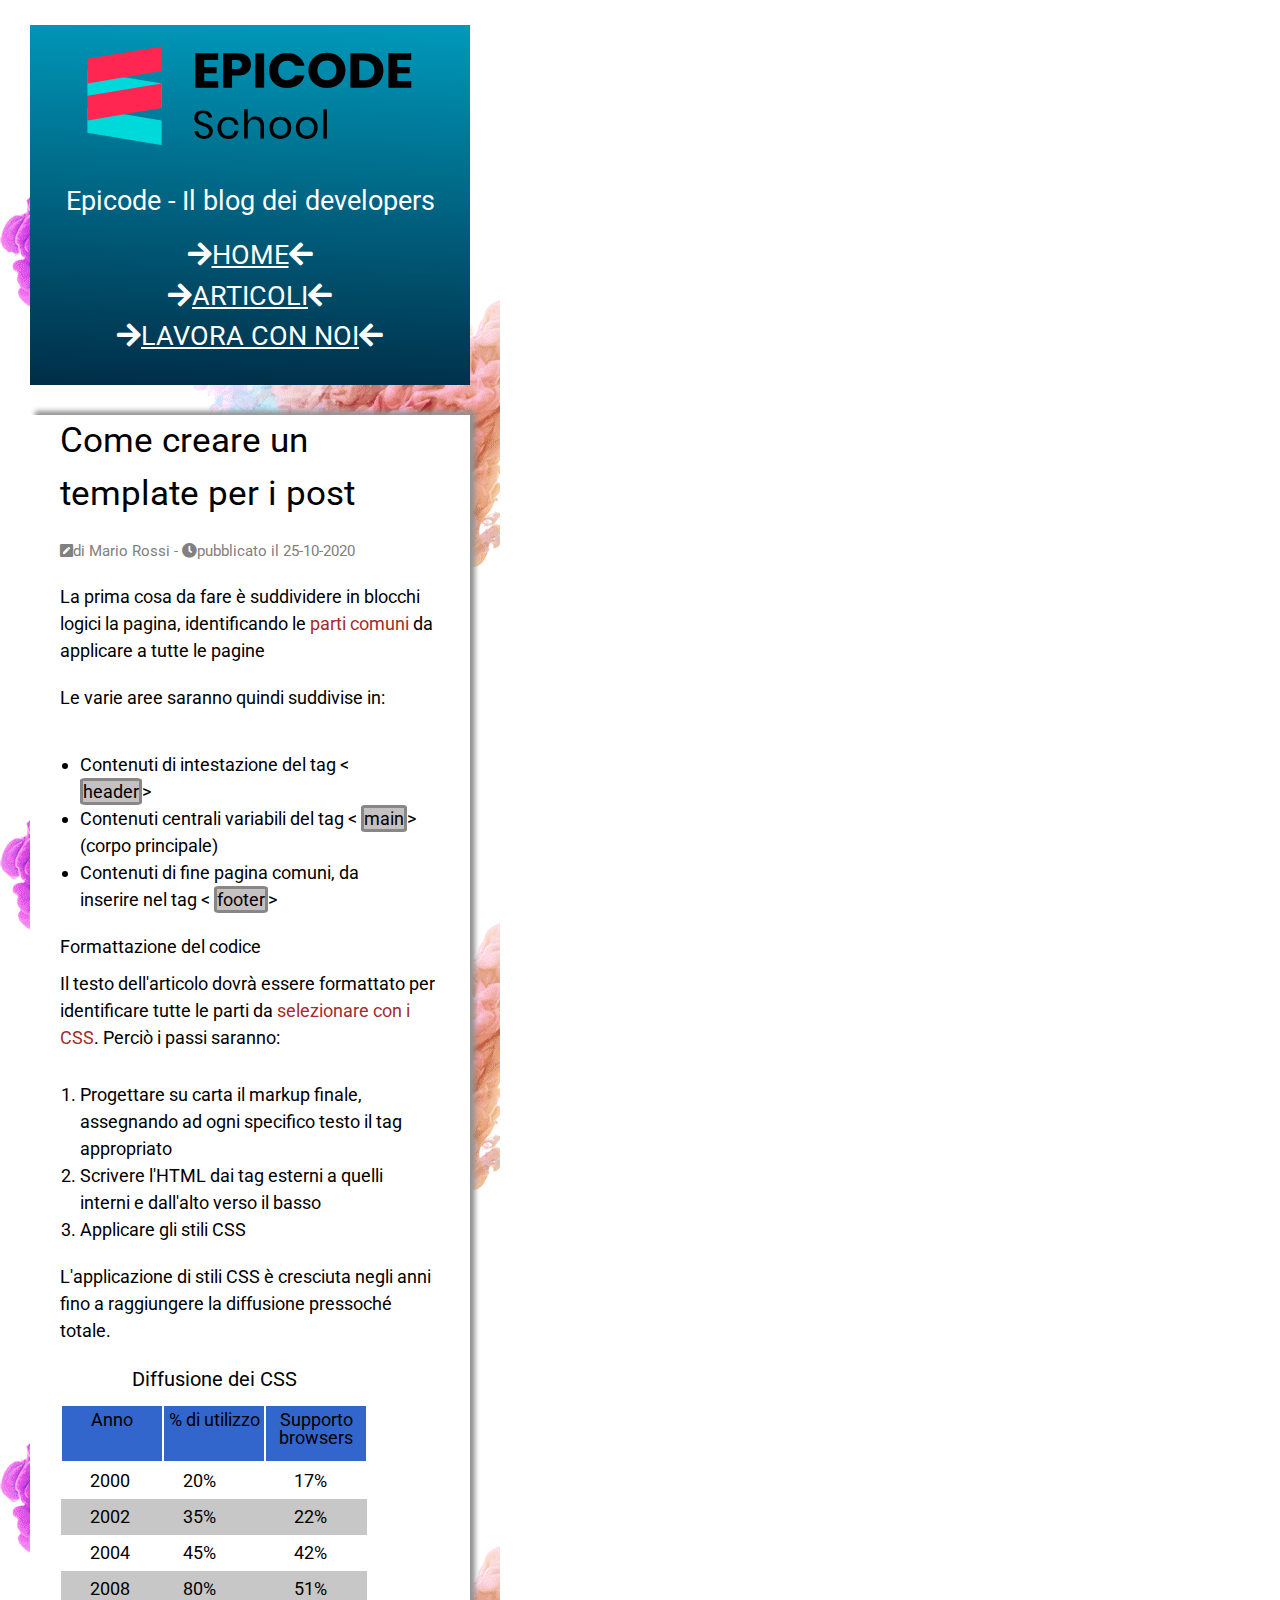
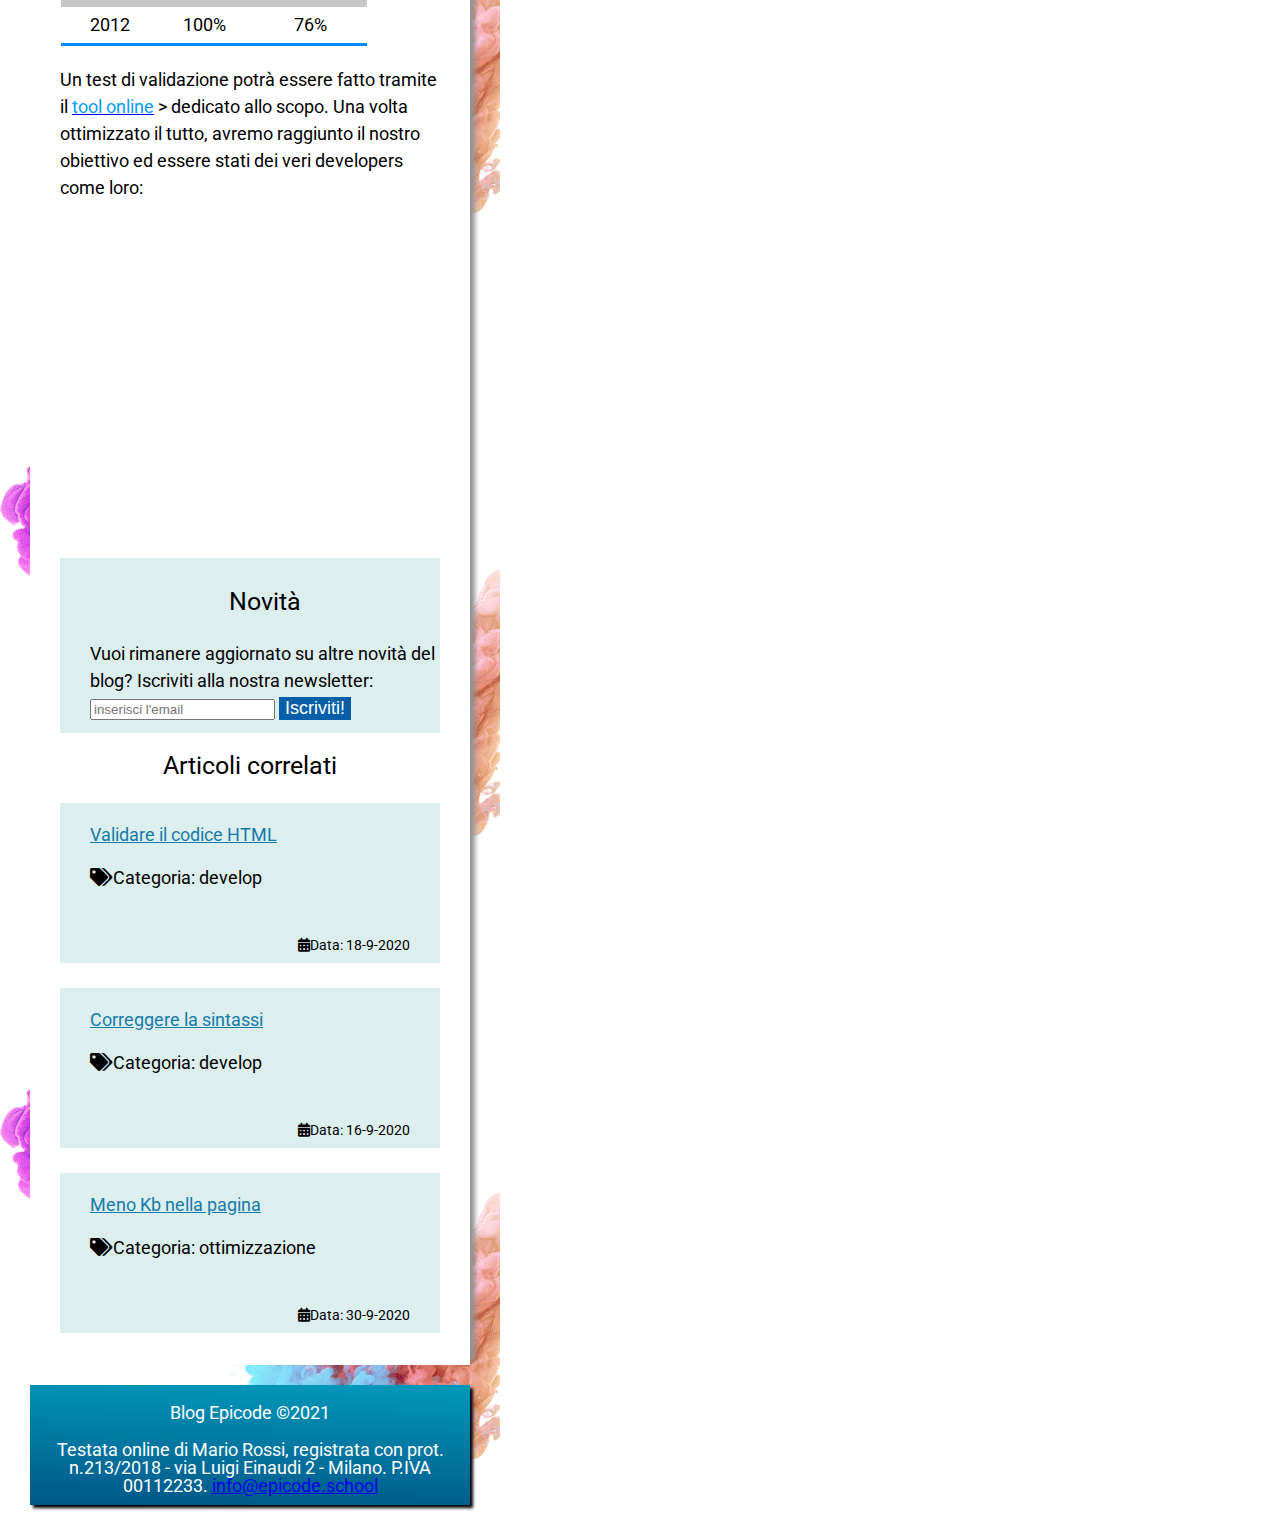
<file: articolo.html>
<!DOCTYPE html>
<html lang="it">
  <head>
    <meta charset="utf-8" />
    <title>Sviluppo di una pagina web - Blog Epicode</title>
    <meta
      name="description"
      content="Primi passi operativi per creare un modello di pagina HTML per un post. Scopri come iniziare in modo facile."
    />
    <meta name="viewport" content="width=device-width, initial-scale=1" />
    <link rel="preconnect" href="https://fonts.googleapis.com" />
    <link rel="preconnect" href="https://fonts.gstatic.com" crossorigin />
    <link href="https://fonts.googleapis.com/css2?family=Roboto&display=swap" rel="stylesheet" />
    <link rel="stylesheet" href="css/font-awesome.css" />
    <link rel="stylesheet" href="css/reset.css" />
    <link rel="stylesheet" href="style.css" />
  </head>
  <body>
    <div id="SfondoBack">
      <header>
        <div id="SfondoTurchese">
          <div>
            <img src="assets/img/logo.svg" alt="logo del blog" width="400" height="100" />
            <p>Epicode - Il blog dei developers</p>
          </div>
          <nav>
            <ul>
              <li>
                <a href="index.html" title="Home Page"
                  ><i class="fas fa-arrow-right"></i>HOME<i class="fas fa-arrow-left"></i
                ></a>
              </li>
              <li>
                <a href="articoli.html" title="Elenco degli articoli tecnici pubblicati"
                  ><i class="fas fa-arrow-right"></i>ARTICOLI<i class="fas fa-arrow-left"></i
                ></a>
              </li>
              <li>
                <a href="contatti.html" title="Candidati inviando un tuo cv"
                  ><i class="fas fa-arrow-right"></i>LAVORA CON NOI<i class="fas fa-arrow-left"></i
                ></a>
              </li>
            </ul>
          </nav>
        </div>
      </header>
      <main>
        <article>
          <h1><strong>Come creare un template per i post</strong></h1>
          <p class="Creator">
            <i class="fas fa-pen-square"></i>di Mario Rossi -
            <span> <i class="fas fa-clock"></i>pubblicato il 25-10-2020</span>
          </p>

          <p class="Article">
            La prima cosa da fare è suddividere in blocchi logici la pagina, identificando le
            <strong style="color: brown">parti comuni</strong> da applicare a tutte le pagine
          </p>

          <p class="Paragraf">Le varie aree saranno quindi suddivise in:</p>
          <ul>
            <li>
              Contenuti di intestazione del tag <code>&lt; <span class="greyWords">header</span>&gt;</code>
            </li>
            <li>
              Contenuti centrali variabili del tag <code>&lt; <span class="greyWords">main</span>&gt;</code> (corpo
              principale)
            </li>
            <li>
              Contenuti di fine pagina comuni, da inserire nel tag
              <code>&lt; <span class="greyWords">footer</span>&gt;</code>
            </li>
          </ul>

          <h2 class="Article">Formattazione del codice</h2>
          <p class="Article">
            Il testo dell'articolo dovrà essere formattato per identificare tutte le parti da
            <strong style="color: brown">selezionare con i CSS</strong>. Perciò i passi saranno:
          </p>
          <ol>
            <li>Progettare su carta il markup finale, assegnando ad ogni specifico testo il tag appropriato</li>
            <li>Scrivere l'HTML dai tag esterni a quelli interni e dall'alto verso il basso</li>
            <li>Applicare gli stili CSS</li>
          </ol>

          <p class="Article">
            L'applicazione di stili CSS è cresciuta negli anni fino a raggiungere la diffusione pressoché totale.
          </p>

          <table>
            <caption>
              <strong> Diffusione dei CSS</strong>
            </caption>
            <thead>
              <tr>
                <th class="FirstLineTab">Anno</th>
                <th class="FirstLineTab">% di utilizzo</th>
                <th class="FirstLineTab">Supporto browsers</th>
              </tr>
            </thead>
            <tbody>
              <tr>
                <td>2000</td>
                <td class="TabMid">20&percnt;</td>
                <td>17&percnt;</td>
              </tr>
              <tr>
                <td>2002</td>
                <td class="TabMid">35&percnt;</td>
                <td>22&percnt;</td>
              </tr>
              <tr>
                <td>2004</td>
                <td class="TabMid">45&percnt;</td>
                <td>42&percnt;</td>
              </tr>
              <tr>
                <td>2008</td>
                <td class="TabMid">80&percnt;</td>
                <td>51&percnt;</td>
              </tr>
              <tr>
                <td>2012</td>
                <td class="TabMid">100&percnt;</td>
                <td>76&percnt;</td>
              </tr>
            </tbody>
          </table>
          <p class="Article">
            Un test di validazione potrà essere fatto tramite il
            <a href="https://jigsaw.w3.org/css-validator/" target="blank" title="Validatore CSS online del W3C">
              <span style="color: rgb(0, 157, 248)">tool online</span></a
            >
            > dedicato allo scopo. Una volta ottimizzato il tutto, avremo raggiunto il nostro obiettivo ed essere stati
            dei veri developers come loro:
          </p>

          <iframe
            width="380"
            height="300"
            src="https://www.youtube.com/embed/dvOvHXruEDM"
            title="YouTube video player"
            allow="accelerometer; autoplay; clipboard-write; encrypted-media; gyroscope; picture-in-picture"
            allowfullscreen
          ></iframe>

          <section class="SectionNovità">
            <h3><strong>Novità</strong></h3>
            <p class="Ending">Vuoi rimanere aggiornato su altre novità del blog? Iscriviti alla nostra newsletter:</p>

            <form method="POST" action="elabora_form.php">
              <fieldset>
                <input type="email" name="user_email" id="user_email" placeholder="inserisci l'email" required />
                <button type="submit">Iscriviti!</button>
              </fieldset>
            </form>
          </section>
        </article>

        <aside>
          <h3><strong>Articoli correlati</strong></h3>
          <div class="BorderFooter">
            <a href="post2.html" title="Passaggi guidati per validare correttamente tutto il codice sviluppato"
              >Validare il codice HTML</a
            >
            <p class="Ending"><i class="fas fa-tags"></i>Categoria: develop</p>
            <p class="Data"><i class="fas fa-calendar-alt"></i>Data: 18-9-2020</p>
          </div>

          <div class="BorderFooter">
            <a href="post3.html" title="Passaggi guidati per controllare e correggere tutto il codice sviluppato"
              >Correggere la sintassi</a
            >
            <p class="Ending"><i class="fas fa-tags"></i>Categoria: develop</p>
            <p class="Data"><i class="fas fa-calendar-alt"></i>Data: 16-9-2020</p>
          </div>

          <div class="BorderFooter">
            <a href="post4.html" title="Consigli ed approcci per ridurre il peso della pagina">Meno Kb nella pagina</a>
            <p class="Ending"><i class="fas fa-tags"></i>Categoria: ottimizzazione</p>
            <p class="Data"><i class="fas fa-calendar-alt"></i>Data: 30-9-2020</p>
          </div>
        </aside>
      </main>

      <footer>
        <p>Blog Epicode &copy;2021</p>
        <address>
          Testata online di Mario Rossi, registrata con prot. n.213/2018 - via Luigi Einaudi 2 - Milano. P.IVA 00112233.
          <a href="mailto:info@epicode.school" title="contattami per informazioni/lavoro/privacy"
            >info@epicode.school</a
          >
        </address>
      </footer>
    </div>
  </body>
</html>
</file>
<file: style.css>
/* CSS Reset */
html, body, div, span, applet, object, iframe, h1, h2, h3, h4, h5, h6, p, blockquote, pre, a, abbr, acronym, address, big, cite, code, del, dfn, em, img, ins, kbd, q, s, samp, small, strike, strong, sub, sup, tt, var, b, u, i, center, dl, dt, dd, ol, ul, li, fieldset, form, label, legend, table, caption, tbody, tfoot, thead, tr, th, td, article, aside, canvas, details, embed, figure, figcaption, footer, header, hgroup, menu, nav, output, ruby, section, summary, time, mark, audio, video {
    margin: 0;
    padding: 0;
    border: 0;
    font-size: 100%;
    font-family: 'Roboto', sans-serif;
    vertical-align: baseline;
    
}

article, aside, details, figcaption, figure, footer, header, hgroup, menu, nav, section {
    display: block;
}

body {
    line-height: 1;
}

blockquote, q {
    quotes: none;
}

blockquote:before, blockquote:after, q:before, q:after {
    content: '';
    content: none;
}

table {
    border-collapse: collapse;
    border-spacing: 0;
}

body {
    -webkit-text-size-adjust: none;
}

#SfondoBack{background-image: url(/assets/img/sfondo.png);
width: 500px;
height: 100%;

}

main{background-color: white;
width: 440px;
height: 2550px;
margin: 0px 30px;
box-shadow: 5px -4px 5px rgb(146, 146, 146);
border-color: gainsboro;

}


    

#SfondoTurchese{ 
margin: 25px 30px 0px 30px;
width: 440px;
height: 360px;
background: linear-gradient(2deg, rgb(0, 45, 71), rgb(0, 153, 187));


}

header img{ padding-left: 20px;
padding: 20px 0 20px 20px; 
}

article{ margin: 0px 30px 0px 30px;
line-height: 1.5;}

header p
{ font-size: 27px;
    color: white;
text-align: center;
padding: 20px 0;
}

nav li { font-size: 27px;
color: white;
text-align: center;
line-height: 1.5;
}
nav li a{ color: white;}

.greyWords{background-color: rgb(197, 193, 193); 
border: solid;
border-radius: 10%;
border-color: rgb(136, 135, 135);

}



h1{ font-size: 35px;
margin-top: 30px;
}

.Creator{ color: gray;
font-size: 15px;
margin: 20px 0px;
}

.Article{ font-size: 18px;
margin-bottom: 10px;
}

.Paragraf {font-size: 18px;
margin: 20px 0;
}

Article ul, Article ol{font-size: 18px;
    padding: 20px;

}

table caption{ text-align: center;
font-size: 20px;
margin: 10px 0px;
}

table{ border-bottom: solid;
    border-color: #008cff;
    margin-bottom: 20px;

}

iframe{border-radius: 10%;
padding: 20px 0;}


tbody{ font-size: 18px;

}

td { line-height: 2;
    padding-left: 29px;
}

thead{background-color: rgb(51, 102, 204);
line-height: 3;
font-size: 18px;
}

.FirstLineTab{ border: solid;
border-width: 2px;
border-color: rgb(255, 255, 255);
height: 50px;
width: 100px;
line-height: 1;
font-size: 18px;
padding-top: 5px;

}

.TabMid {padding-left: 20px;}

tbody tr:nth-child(2n+2) { background-color: rgb(199, 199, 199);}

h3{font-size: 25px;
text-align: center;
margin: 20px 0;

}

button{ background-color: #055fa8;
color: white;
border: none;
font-size: 18px;}

.BorderFooter{ background-color: rgb(221, 238, 238);
margin: 25px 0px 0px 30px ;
height: 150px;
font-size: 18px;
line-height: 2.4;
width: 350px;
padding-left: 30px;
padding-top: 10px;
}

.SectionNovità{ font-size: 18px;
    background-color: rgb(221, 238, 238);
height: 170px;
padding-left: 30px;
padding-top: 5px;
width: 350px;
line-height: 1.5;}


aside a {margin-top: 20px;
margin-bottom: 20px;
color: rgb(21, 123, 170);}

.Data{ font-size: 14px ;
text-align:end;
margin-right: 30px;
margin-top: 30px;}

footer{background: linear-gradient(2deg, rgb(0, 86, 136), rgb(0, 153, 187));
    width: 440px;
color: white;
font-size: 18px;
text-align: center;
box-shadow:3px 3px 3px rgb(0, 0, 0) ;
margin: 20px 30px ;
height: 120px;
}

footer p{ margin-bottom: 10px;
    padding-top: 10px;
line-height: 2;}
</file>
